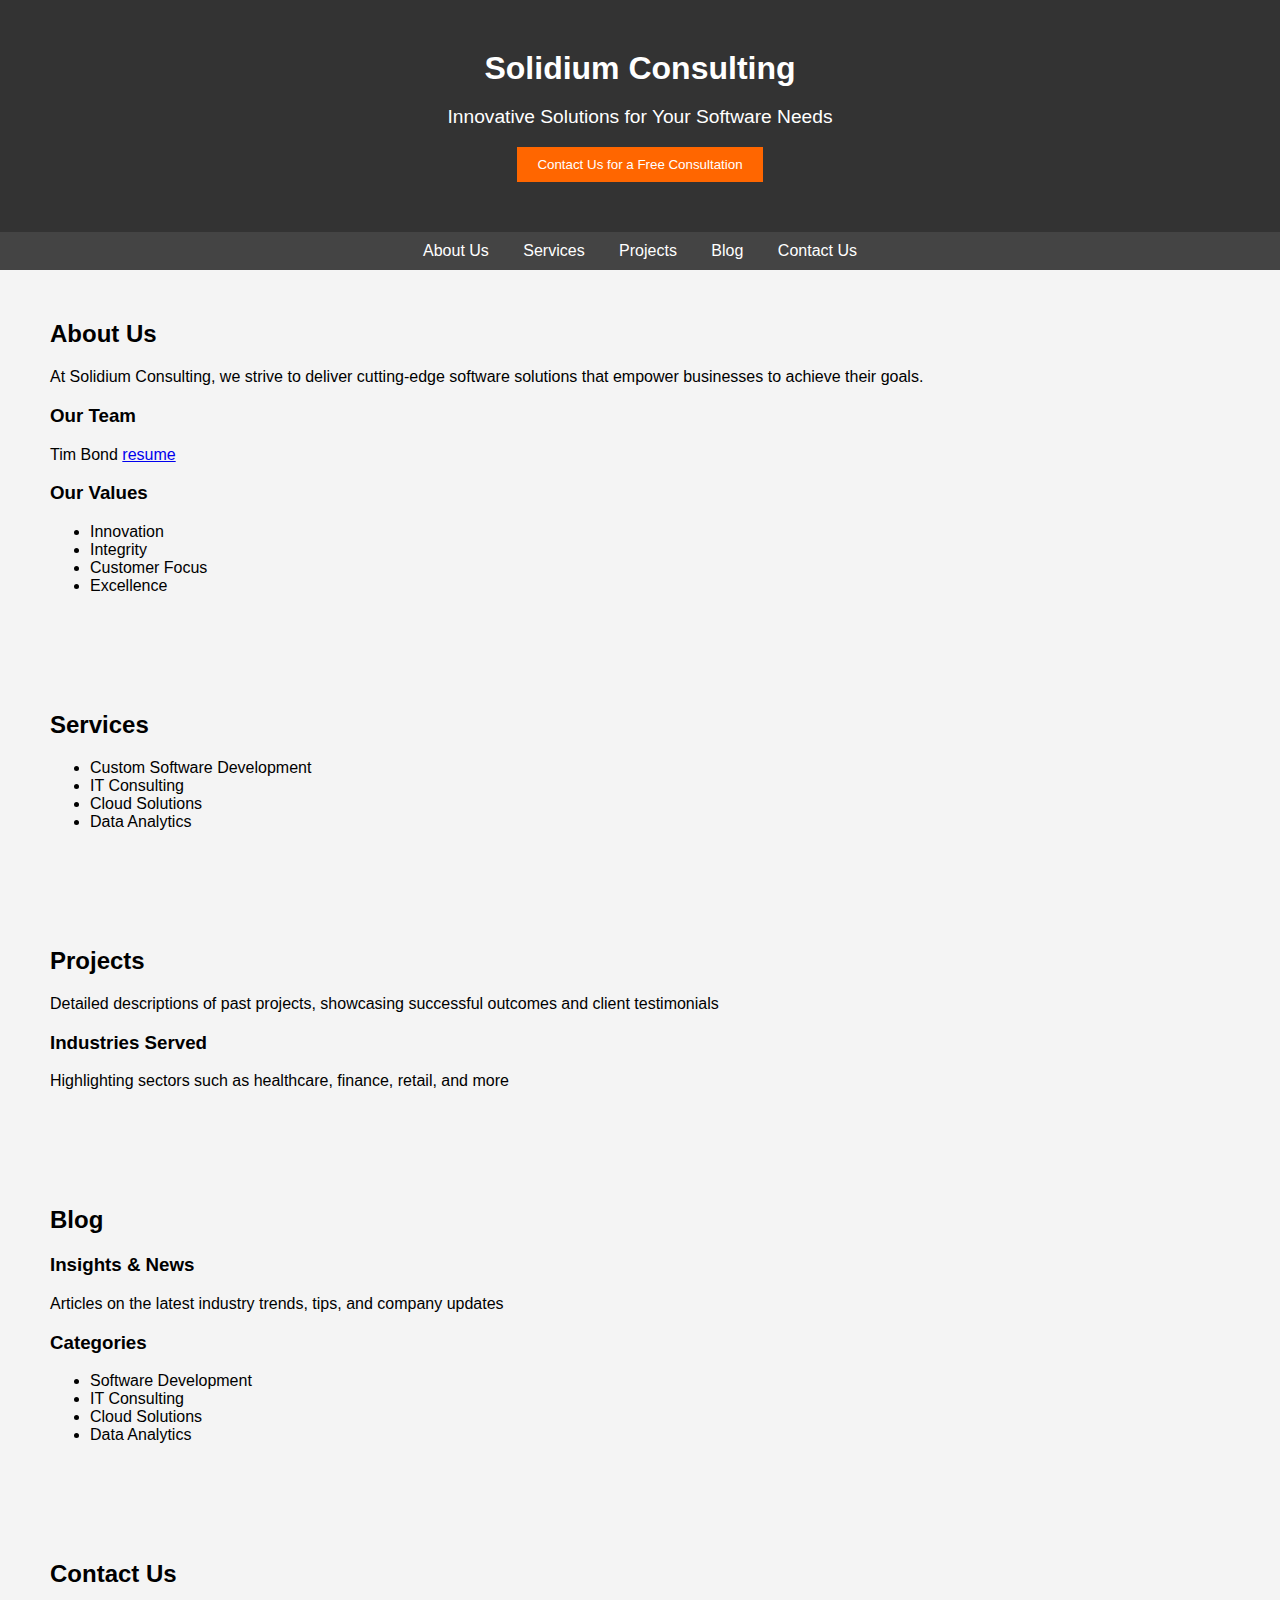
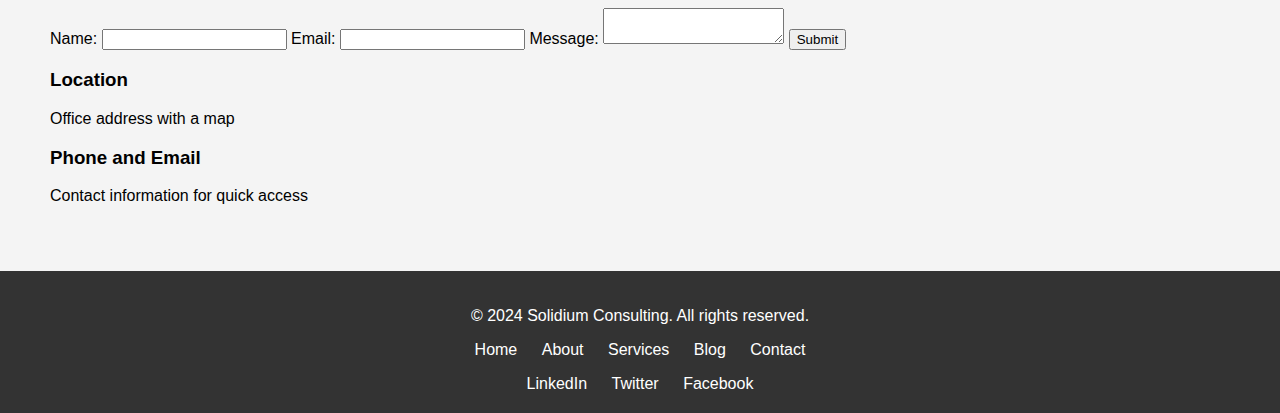
<file: index.html>
<!DOCTYPE html>
<html lang="en">
<head>
    <meta charset="UTF-8">
    <meta name="viewport" content="width=device-width, initial-scale=1.0">
    <title>Solidium Consulting</title>
    <link rel="stylesheet" href="styles.css">
</head>
<body>
    <header>
        <h1>Solidium Consulting</h1>
        <p>Innovative Solutions for Your Software Needs</p>
        <button>Contact Us for a Free Consultation</button>
    </header>

    <nav>
        <ul>
            <li><a href="#about">About Us</a></li>
            <li><a href="#services">Services</a></li>
            <li><a href="#projects">Projects</a></li>
            <li><a href="#blog">Blog</a></li>
            <li><a href="#contact">Contact Us</a></li>
        </ul>
    </nav>

    <section id="about">
        <h2>About Us</h2>
        <p>At Solidium Consulting, we strive to deliver cutting-edge software solutions that empower businesses to achieve their goals.</p>
        <h3>Our Team</h3>
        <p>Tim Bond <a href="resumes/TimCV.htm">resume</a></p>
        <h3>Our Values</h3>
        <ul>
            <li>Innovation</li>
            <li>Integrity</li>
            <li>Customer Focus</li>
            <li>Excellence</li>
        </ul>
    </section>

    <section id="services">
        <h2>Services</h2>
        <ul>
            <li>Custom Software Development</li>
            <li>IT Consulting</li>
            <li>Cloud Solutions</li>
            <li>Data Analytics</li>
        </ul>
    </section>

    <section id="projects">
        <h2>Projects</h2>
        <p>Detailed descriptions of past projects, showcasing successful outcomes and client testimonials</p>
        <h3>Industries Served</h3>
        <p>Highlighting sectors such as healthcare, finance, retail, and more</p>
    </section>

    <section id="blog">
        <h2>Blog</h2>
        <h3>Insights & News</h3>
        <p>Articles on the latest industry trends, tips, and company updates</p>
        <h3>Categories</h3>
        <ul>
            <li>Software Development</li>
            <li>IT Consulting</li>
            <li>Cloud Solutions</li>
            <li>Data Analytics</li>
        </ul>
    </section>

    <section id="contact">
        <h2>Contact Us</h2>
        <form>
            <label for="name">Name:</label>
            <input type="text" id="name" name="name">
            <label for="email">Email:</label>
            <input type="email" id="email" name="email">
            <label for="message">Message:</label>
            <textarea id="message" name="message"></textarea>
            <button type="submit">Submit</button>
        </form>
        <h3>Location</h3>
        <p>Office address with a map</p>
        <h3>Phone and Email</h3>
        <p>Contact information for quick access</p>
    </section>

    <footer>
        <p>© 2024 Solidium Consulting. All rights reserved.</p>
        <ul>
            <li><a href="#home">Home</a></li>
            <li><a href="#about">About</a></li>
            <li><a href="#services">Services</a></li>
            <li><a href="#blog">Blog</a></li>
            <li><a href="#contact">Contact</a></li>
        </ul>
        <div class="social-media">
            <a href="https://www.linkedin.com">LinkedIn</a>
            <a href="https://www.twitter.com">Twitter</a>
            <a href="https://www.facebook.com">Facebook</a>
        </div>
    </footer>
</body>
</html>
</file>
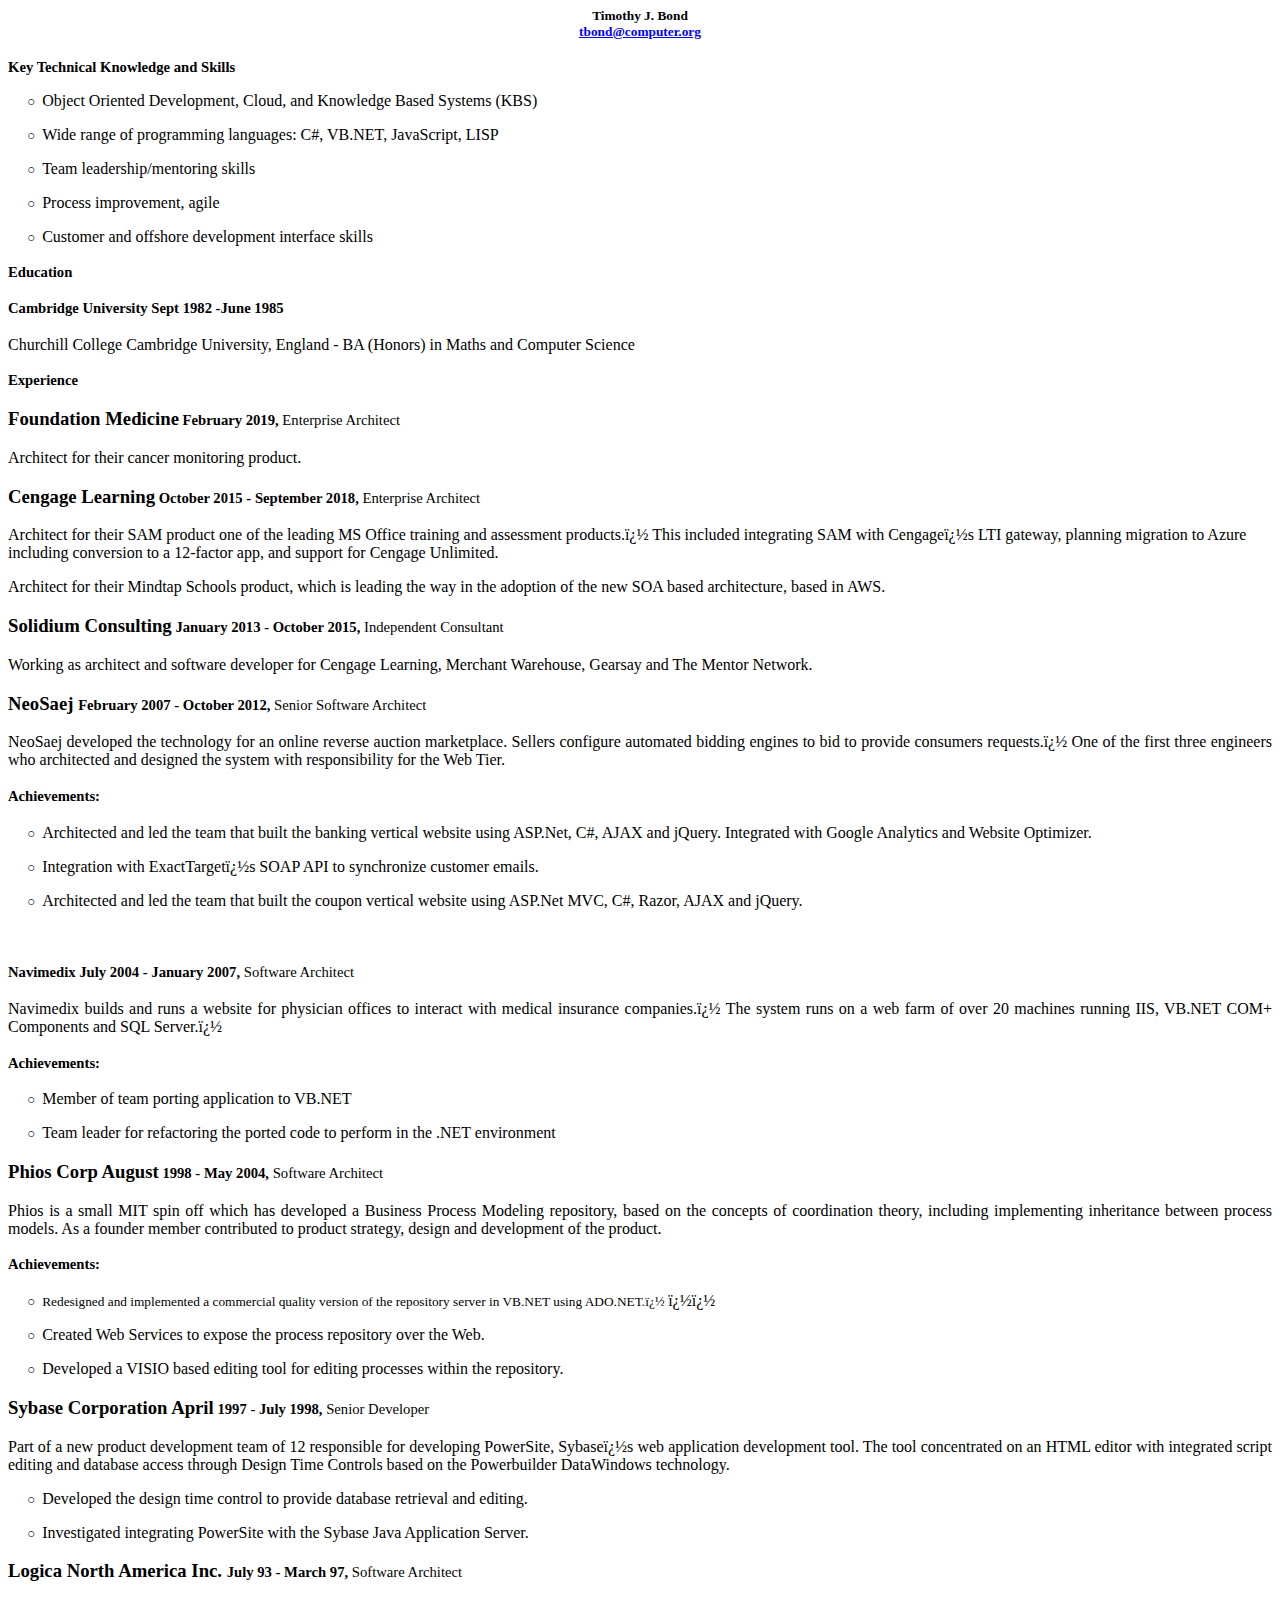
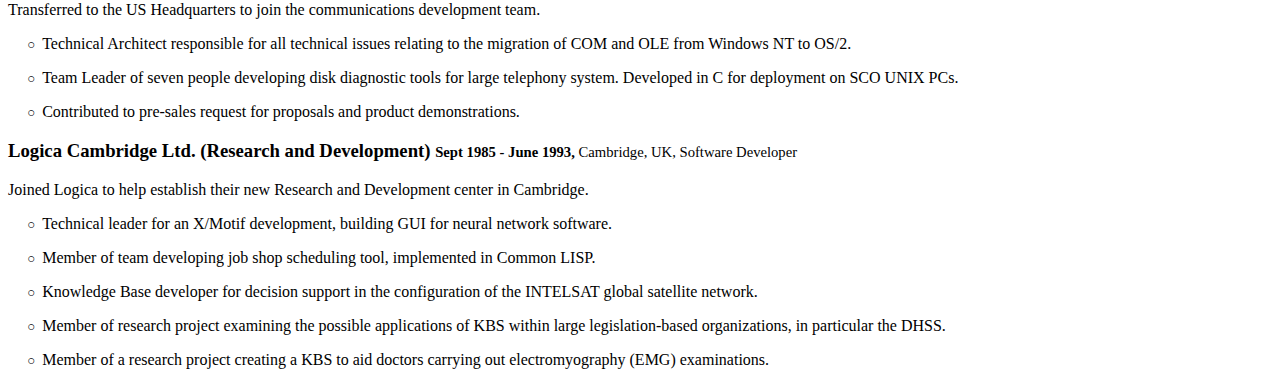
<file: resumes/TimCV.htm>
<html xmlns:v="urn:schemas-microsoft-com:vml"
xmlns:o="urn:schemas-microsoft-com:office:office"
xmlns:w="urn:schemas-microsoft-com:office:word"
xmlns:m="http://schemas.microsoft.com/office/2004/12/omml"
xmlns="http://www.w3.org/TR/REC-html40">

<head>
<meta http-equiv=Content-Type content="text/html; charset=windows-1252">
<meta name=ProgId content=Word.Document>
<meta name=Generator content="Microsoft Word 15">
<meta name=Originator content="Microsoft Word 15">
<style>
</style>
</head>

<body lang=EN-US style='tab-interval:.5in;word-wrap:break-word'>

<div class=WordSection1>

<p class=MsoNormal align=center style='margin-top:5.0pt;margin-right:0in;
margin-bottom:5.0pt;margin-left:0in;text-align:center;line-height:normal;
border:none;mso-padding-alt:31.0pt 31.0pt 31.0pt 31.0pt;mso-border-shadow:yes'><b
style='mso-bidi-font-weight:normal'><span style='font-size:10.0pt;font-family:
"Garamond",serif;mso-fareast-font-family:Garamond;mso-bidi-font-family:Garamond;
color:black'>Timothy J. Bond<br>
</span></b><a href="mailto:tbond@computer.org"><b style='mso-bidi-font-weight:
normal'><span style='font-size:10.0pt;font-family:"Garamond",serif;mso-fareast-font-family:
Garamond;mso-bidi-font-family:Garamond;color:blue'>tbond@computer.org</span></b></a><span
style='font-family:"Garamond",serif;mso-fareast-font-family:Garamond;
mso-bidi-font-family:Garamond;color:black'><o:p></o:p></span></p>

<h2 style='margin-top:14.0pt;margin-right:0in;margin-bottom:0in;margin-left:
0in;text-align:justify;line-height:116%;border:none;mso-padding-alt:31.0pt 31.0pt 31.0pt 31.0pt;
mso-border-shadow:yes'><span style='font-size:11.0pt;line-height:116%;
font-family:"Garamond",serif;mso-fareast-font-family:Garamond;mso-bidi-font-family:
Garamond;color:black'>Key Technical Knowledge and Skills<o:p></o:p></span></h2>

<p class=MsoNormal style='margin-left:.45in;text-align:justify;text-indent:
-.25in;line-height:normal;mso-list:l0 level1 lfo1;border:none;mso-padding-alt:
31.0pt 31.0pt 31.0pt 31.0pt;mso-border-shadow:yes'><![if !supportLists]><span
style='font-size:10.0pt;font-family:"Courier New";mso-fareast-font-family:"Courier New";
color:black'><span style='mso-list:Ignore'>&#9675;<span style='font:7.0pt "Times New Roman"'>&nbsp;&nbsp;
</span></span></span><![endif]><span style='font-family:"Garamond",serif;
mso-fareast-font-family:Garamond;mso-bidi-font-family:Garamond;color:black'>Object
Oriented </span><span style='font-family:"Garamond",serif;mso-fareast-font-family:
Garamond;mso-bidi-font-family:Garamond'>Development<span style='color:black'>,
Cloud, and Knowledge Based Systems (KBS) </span></span></p>

<p class=MsoNormal style='margin-left:.45in;text-align:justify;text-indent:
-.25in;line-height:normal;mso-list:l0 level1 lfo1;border:none;mso-padding-alt:
31.0pt 31.0pt 31.0pt 31.0pt;mso-border-shadow:yes'><![if !supportLists]><span
style='font-size:10.0pt;font-family:"Courier New";mso-fareast-font-family:"Courier New";
color:black'><span style='mso-list:Ignore'>&#9675;<span style='font:7.0pt "Times New Roman"'>&nbsp;&nbsp;
</span></span></span><![endif]><span style='font-family:"Garamond",serif;
mso-fareast-font-family:Garamond;mso-bidi-font-family:Garamond;color:black'>Wide
range of </span><span style='font-family:"Garamond",serif;mso-fareast-font-family:
Garamond;mso-bidi-font-family:Garamond'>programming languages<span
style='color:black'>: </span>C#, <span style='color:black'>VB.NET, JavaScript,
LISP </span></span></p>

<p class=MsoNormal style='margin-left:.45in;text-align:justify;text-indent:
-.25in;line-height:normal;mso-list:l0 level1 lfo1;border:none;mso-padding-alt:
31.0pt 31.0pt 31.0pt 31.0pt;mso-border-shadow:yes'><![if !supportLists]><span
style='font-size:10.0pt;font-family:"Courier New";mso-fareast-font-family:"Courier New";
color:black'><span style='mso-list:Ignore'>&#9675;<span style='font:7.0pt "Times New Roman"'>&nbsp;&nbsp;
</span></span></span><![endif]><span style='font-family:"Garamond",serif;
mso-fareast-font-family:Garamond;mso-bidi-font-family:Garamond;color:black'>Team
leadership/mentoring&nbsp;skills</span></p>

<p class=MsoNormal style='margin-left:.45in;text-align:justify;text-indent:
-.25in;line-height:normal;mso-list:l0 level1 lfo1;border:none;mso-padding-alt:
31.0pt 31.0pt 31.0pt 31.0pt;mso-border-shadow:yes'><![if !supportLists]><span
style='font-size:10.0pt;font-family:"Courier New";mso-fareast-font-family:"Courier New";
color:black'><span style='mso-list:Ignore'>&#9675;<span style='font:7.0pt "Times New Roman"'>&nbsp;&nbsp;
</span></span></span><![endif]><span style='font-family:"Garamond",serif;
mso-fareast-font-family:Garamond;mso-bidi-font-family:Garamond'>Process
improvement, agile </span></p>

<p class=MsoNormal style='margin-left:.45in;text-align:justify;text-indent:
-.25in;line-height:normal;mso-list:l0 level1 lfo1;border:none;mso-padding-alt:
31.0pt 31.0pt 31.0pt 31.0pt;mso-border-shadow:yes'><![if !supportLists]><span
style='font-size:10.0pt;font-family:"Courier New";mso-fareast-font-family:"Courier New";
color:black'><span style='mso-list:Ignore'>&#9675;<span style='font:7.0pt "Times New Roman"'>&nbsp;&nbsp;
</span></span></span><![endif]><span style='font-family:"Garamond",serif;
mso-fareast-font-family:Garamond;mso-bidi-font-family:Garamond;color:black'>Customer
and offshore development interface skills</span></p>

<h2 style='margin-top:14.0pt;margin-right:0in;margin-bottom:0in;margin-left:
0in;text-align:justify;line-height:116%;border:none;mso-padding-alt:31.0pt 31.0pt 31.0pt 31.0pt;
mso-border-shadow:yes'><span style='font-size:11.0pt;line-height:116%;
font-family:"Garamond",serif;mso-fareast-font-family:Garamond;mso-bidi-font-family:
Garamond;color:black'>Education<o:p></o:p></span></h2>

<h3 style='border:none;mso-padding-alt:31.0pt 31.0pt 31.0pt 31.0pt;mso-border-shadow:
yes'><span style='font-size:11.0pt;line-height:116%;color:black'>Cambridge
University Sept 1982 -June 1985<o:p></o:p></span></h3>

<p class=MsoNormal style='margin-bottom:6.0pt;text-align:justify;line-height:
normal;border:none;mso-padding-alt:31.0pt 31.0pt 31.0pt 31.0pt;mso-border-shadow:
yes'><span style='font-family:"Garamond",serif;mso-fareast-font-family:Garamond;
mso-bidi-font-family:Garamond;color:black'>Churchill College Cambridge
University, England - BA (Honors) in <span class=SpellE>Maths</span>
and&nbsp;Computer Science<o:p></o:p></span></p>

<h2 style='margin-top:14.0pt;margin-right:0in;margin-bottom:0in;margin-left:
0in;text-align:justify;line-height:116%;border:none;mso-padding-alt:31.0pt 31.0pt 31.0pt 31.0pt;
mso-border-shadow:yes'><span style='font-size:11.0pt;line-height:116%;
font-family:"Garamond",serif;mso-fareast-font-family:Garamond;mso-bidi-font-family:
Garamond;color:black'>Experience<o:p></o:p></span></h2>

<h3 style='line-height:normal'><a name="_b8zrxtocupi3"></a>Foundation Medicine<span
style='font-size:11.0pt'> February 2019, </span><span style='font-size:11.0pt;
font-weight:normal'>Enterprise Architect<o:p></o:p></span></h3>

<p class=MsoNormal><span style='font-family:"Garamond",serif;mso-fareast-font-family:
Garamond;mso-bidi-font-family:Garamond'>Architect for their cancer monitoring
product. </span></p>

<h3 style='line-height:normal;border:none;mso-padding-alt:31.0pt 31.0pt 31.0pt 31.0pt;
mso-border-shadow:yes'><a name="_m8pzml66p4ad"></a>Cengage Learning<span
style='font-size:11.0pt'> October 2015 - September 2018, </span><span
style='font-size:11.0pt;font-weight:normal'>Enterprise Architect<o:p></o:p></span></h3>

<p class=MsoNormal style='border:none;mso-padding-alt:31.0pt 31.0pt 31.0pt 31.0pt;
mso-border-shadow:yes'><span style='font-family:"Garamond",serif;mso-fareast-font-family:
Garamond;mso-bidi-font-family:Garamond'>Architect for their SAM <span
class=GramE>product</span> one of the leading MS Office training and assessment
products.<span style='mso-spacerun:yes'>� </span>This included integrating SAM
with Cengage�s LTI gateway, planning migration to Azure including conversion to
a 12-factor app, and support for Cengage Unlimited.<o:p></o:p></span></p>

<p class=MsoNormal style='border:none;mso-padding-alt:31.0pt 31.0pt 31.0pt 31.0pt;
mso-border-shadow:yes'><span style='font-family:"Garamond",serif;mso-fareast-font-family:
Garamond;mso-bidi-font-family:Garamond'>Architect for their <span class=SpellE>Mindtap</span>
Schools product, which is leading the way in the adoption of the new SOA based
architecture, based in AWS.<o:p></o:p></span></p>

<h3 style='line-height:normal;border:none;mso-padding-alt:31.0pt 31.0pt 31.0pt 31.0pt;
mso-border-shadow:yes'><a name="_dyubbejf9nw1"></a><span class=SpellE>Solidium</span>
Consulting<span style='font-size:11.0pt'> January 2013 - October 2015, </span><span
style='font-size:11.0pt;font-weight:normal'>Independent Consultant<o:p></o:p></span></h3>

<p class=MsoNormal style='border:none;mso-padding-alt:31.0pt 31.0pt 31.0pt 31.0pt;
mso-border-shadow:yes'><span class=GramE><span style='font-family:"Garamond",serif;
mso-fareast-font-family:Garamond;mso-bidi-font-family:Garamond'>Working</span></span><span
style='font-family:"Garamond",serif;mso-fareast-font-family:Garamond;
mso-bidi-font-family:Garamond'> as architect and software developer for Cengage
Learning, Merchant Warehouse, <span class=SpellE>Gearsay</span> and The Mentor
Network.<o:p></o:p></span></p>

<h3 style='border:none;mso-padding-alt:31.0pt 31.0pt 31.0pt 31.0pt;mso-border-shadow:
yes'><span class=SpellE><span style='color:black'>NeoSaej</span></span><span
style='color:black'> </span><span style='font-size:11.0pt;line-height:116%;
color:black'>February 2007 - </span><span style='font-size:11.0pt;line-height:
116%'>October 2012, </span><span style='font-size:11.0pt;line-height:116%;
font-weight:normal'>Senior Software Architect<span style='color:black'><o:p></o:p></span></span></h3>

<p class=MsoNormal style='text-align:justify;line-height:normal;border:none;
mso-padding-alt:31.0pt 31.0pt 31.0pt 31.0pt;mso-border-shadow:yes'><span
class=SpellE><span style='font-family:"Garamond",serif;mso-fareast-font-family:
Garamond;mso-bidi-font-family:Garamond;color:black'>NeoSaej</span></span><span
style='font-family:"Garamond",serif;mso-fareast-font-family:Garamond;
mso-bidi-font-family:Garamond;color:black'> developed</span><span
style='font-family:"Garamond",serif;mso-fareast-font-family:Garamond;
mso-bidi-font-family:Garamond'> the technology for an<span style='color:black'>
online reverse auction marketplace. Sellers configure automated bidding engines
to bid </span>to provide consumers requests.<span style='mso-spacerun:yes'>�
</span><span style='color:black'>One of the first three engineers who </span>architected
and designed <span style='color:black'>the system </span>with responsibility
for the Web Tier.<span style='color:black'><o:p></o:p></span></span></p>

<h3 style='border:none;mso-padding-alt:31.0pt 31.0pt 31.0pt 31.0pt;mso-border-shadow:
yes'><span style='font-size:11.0pt;line-height:116%;color:black'>Achievements:<o:p></o:p></span></h3>

<p class=MsoNormal style='margin-left:.45in;text-align:justify;text-indent:
-.25in;line-height:normal;mso-list:l0 level1 lfo1;border:none;mso-padding-alt:
31.0pt 31.0pt 31.0pt 31.0pt;mso-border-shadow:yes'><![if !supportLists]><span
style='font-size:10.0pt;font-family:"Courier New";mso-fareast-font-family:"Courier New";
color:black'><span style='mso-list:Ignore'>&#9675;<span style='font:7.0pt "Times New Roman"'>&nbsp;&nbsp;
</span></span></span><![endif]><span style='font-family:"Garamond",serif;
mso-fareast-font-family:Garamond;mso-bidi-font-family:Garamond;color:black'>Architected
and le</span><span style='font-family:"Garamond",serif;mso-fareast-font-family:
Garamond;mso-bidi-font-family:Garamond'>d the team that built the banking
vertical<span style='color:black'> website using ASP.Net, C#</span>,<span
style='color:black'> AJAX and jQuery. Integrated with Google Analytics and
Website Optimizer.</span></span></p>

<p class=MsoNormal style='margin-left:.45in;text-align:justify;text-indent:
-.25in;line-height:normal;mso-list:l0 level1 lfo1;border:none;mso-padding-alt:
31.0pt 31.0pt 31.0pt 31.0pt;mso-border-shadow:yes'><![if !supportLists]><span
style='font-size:10.0pt;font-family:"Courier New";mso-fareast-font-family:"Courier New";
color:black'><span style='mso-list:Ignore'>&#9675;<span style='font:7.0pt "Times New Roman"'>&nbsp;&nbsp;
</span></span></span><![endif]><span style='font-family:"Garamond",serif;
mso-fareast-font-family:Garamond;mso-bidi-font-family:Garamond;color:black'>Integration
with ExactTarget�s SOAP API to synchronize customer emails.</span></p>

<p class=MsoNormal style='margin-left:.45in;text-align:justify;text-indent:
-.25in;line-height:normal;mso-list:l0 level1 lfo1;border:none;mso-padding-alt:
31.0pt 31.0pt 31.0pt 31.0pt;mso-border-shadow:yes'><![if !supportLists]><span
style='font-size:10.0pt;font-family:"Courier New";mso-fareast-font-family:"Courier New";
color:black'><span style='mso-list:Ignore'>&#9675;<span style='font:7.0pt "Times New Roman"'>&nbsp;&nbsp;
</span></span></span><![endif]><span style='font-family:"Garamond",serif;
mso-fareast-font-family:Garamond;mso-bidi-font-family:Garamond'>Architected and
led the team that built the coupon vertical website using ASP.Net MVC, C#,
Razor, AJAX and jQuery.</span></p>

<h3 style='border:none;mso-padding-alt:31.0pt 31.0pt 31.0pt 31.0pt;mso-border-shadow:
yes'><span style='font-size:11.0pt;line-height:116%'><o:p>&nbsp;</o:p></span></h3>

<h3 style='border:none;mso-padding-alt:31.0pt 31.0pt 31.0pt 31.0pt;mso-border-shadow:
yes'><span class=SpellE><span style='font-size:11.0pt;line-height:116%;
color:black'>Navimedix</span></span><span style='font-size:11.0pt;line-height:
116%;color:black'> July 2004 - January 2007, </span><span style='font-size:
11.0pt;line-height:116%;font-weight:normal'>Software Architect<span
style='color:black'><o:p></o:p></span></span></h3>

<p class=MsoNormal style='text-align:justify;line-height:normal;border:none;
mso-padding-alt:31.0pt 31.0pt 31.0pt 31.0pt;mso-border-shadow:yes'><span
class=SpellE><span style='font-family:"Garamond",serif;mso-fareast-font-family:
Garamond;mso-bidi-font-family:Garamond;color:black'>Navimedix</span></span><span
style='font-family:"Garamond",serif;mso-fareast-font-family:Garamond;
mso-bidi-font-family:Garamond;color:black'> builds and runs a website for
physician offices to interact with medical insurance companies.<span
style='mso-spacerun:yes'>� </span>The system runs on a web farm of over 20
machines running IIS, VB.NET COM+ Components and SQL Server.<span
style='mso-spacerun:yes'>� </span><o:p></o:p></span></p>

<h3 style='border:none;mso-padding-alt:31.0pt 31.0pt 31.0pt 31.0pt;mso-border-shadow:
yes'><span style='font-size:11.0pt;line-height:116%;color:black'>Achievements:<o:p></o:p></span></h3>

<p class=MsoNormal style='margin-left:.45in;text-align:justify;text-indent:
-.25in;line-height:normal;mso-list:l0 level1 lfo1;border:none;mso-padding-alt:
31.0pt 31.0pt 31.0pt 31.0pt;mso-border-shadow:yes'><![if !supportLists]><span
style='font-size:10.0pt;font-family:"Courier New";mso-fareast-font-family:"Courier New";
color:black'><span style='mso-list:Ignore'>&#9675;<span style='font:7.0pt "Times New Roman"'>&nbsp;&nbsp;
</span></span></span><![endif]><span style='font-family:"Garamond",serif;
mso-fareast-font-family:Garamond;mso-bidi-font-family:Garamond;color:black'>Member
of team porting application to VB.NET</span></p>

<p class=MsoNormal style='margin-left:.45in;text-align:justify;text-indent:
-.25in;line-height:normal;mso-list:l0 level1 lfo1;border:none;mso-padding-alt:
31.0pt 31.0pt 31.0pt 31.0pt;mso-border-shadow:yes'><![if !supportLists]><span
style='font-size:10.0pt;font-family:"Courier New";mso-fareast-font-family:"Courier New";
color:black'><span style='mso-list:Ignore'>&#9675;<span style='font:7.0pt "Times New Roman"'>&nbsp;&nbsp;
</span></span></span><![endif]><span style='font-family:"Garamond",serif;
mso-fareast-font-family:Garamond;mso-bidi-font-family:Garamond;color:black'>Team
leader for refactoring the ported code to perform in the .NET environment</span></p>

<h3 style='border:none;mso-padding-alt:31.0pt 31.0pt 31.0pt 31.0pt;mso-border-shadow:
yes'><span class=SpellE><span style='color:black'>Phios</span></span><span
style='color:black'> Corp August</span><span style='font-size:11.0pt;
line-height:116%;color:black'> 1998 - May 2004,</span><span style='font-size:
11.0pt;line-height:116%;font-weight:normal'> Software Architect<span
style='color:black'><o:p></o:p></span></span></h3>

<p class=MsoNormal style='text-align:justify;line-height:normal;border:none;
mso-padding-alt:31.0pt 31.0pt 31.0pt 31.0pt;mso-border-shadow:yes'><span
class=SpellE><span style='font-family:"Garamond",serif;mso-fareast-font-family:
Garamond;mso-bidi-font-family:Garamond;color:black'>Phios</span></span><span
style='font-family:"Garamond",serif;mso-fareast-font-family:Garamond;
mso-bidi-font-family:Garamond;color:black'> is a small MIT spin off which has
developed a Business Process Modeling repository, based on the concepts of
coordination theory, including implementing inheritance between process models.
As a founder <span class=GramE>member</span> contributed to product strategy,
design and development of the product. <o:p></o:p></span></p>

<h3 style='border:none;mso-padding-alt:31.0pt 31.0pt 31.0pt 31.0pt;mso-border-shadow:
yes'><span style='font-size:11.0pt;line-height:116%;color:black'>Achievements:<o:p></o:p></span></h3>

<p class=MsoNormal style='margin-left:.45in;text-align:justify;text-indent:
-.25in;line-height:normal;mso-list:l0 level1 lfo1;border:none;mso-padding-alt:
31.0pt 31.0pt 31.0pt 31.0pt;mso-border-shadow:yes'><![if !supportLists]><span
style='font-size:10.0pt;font-family:"Courier New";mso-fareast-font-family:"Courier New";
color:black'><span style='mso-list:Ignore'>&#9675;<span style='font:7.0pt "Times New Roman"'>&nbsp;&nbsp;
</span></span></span><![endif]><span style='font-size:10.0pt;font-family:"Times New Roman",serif;
mso-fareast-font-family:"Times New Roman"'>Red<span style='color:black'>esigned
and implemented </span>a commercial quality<span style='color:black'> version
of the repository server in VB.NET using ADO.NET.<span
style='mso-spacerun:yes'>� </span></span></span><span style='font-family:"Garamond",serif;
mso-fareast-font-family:Garamond;mso-bidi-font-family:Garamond;color:black'><span
style='mso-spacerun:yes'>��</span></span></p>

<p class=MsoNormal style='margin-left:.45in;text-align:justify;text-indent:
-.25in;line-height:normal;mso-list:l0 level1 lfo1;border:none;mso-padding-alt:
31.0pt 31.0pt 31.0pt 31.0pt;mso-border-shadow:yes'><![if !supportLists]><span
style='font-size:10.0pt;font-family:"Courier New";mso-fareast-font-family:"Courier New";
color:black'><span style='mso-list:Ignore'>&#9675;<span style='font:7.0pt "Times New Roman"'>&nbsp;&nbsp;
</span></span></span><![endif]><span style='font-family:"Garamond",serif;
mso-fareast-font-family:Garamond;mso-bidi-font-family:Garamond;color:black'>Created
Web Services to expose the process repository over the Web.&nbsp; </span></p>

<p class=MsoNormal style='margin-left:.45in;text-align:justify;text-indent:
-.25in;line-height:normal;mso-list:l0 level1 lfo1;border:none;mso-padding-alt:
31.0pt 31.0pt 31.0pt 31.0pt;mso-border-shadow:yes'><![if !supportLists]><span
style='font-size:10.0pt;font-family:"Courier New";mso-fareast-font-family:"Courier New";
color:black'><span style='mso-list:Ignore'>&#9675;<span style='font:7.0pt "Times New Roman"'>&nbsp;&nbsp;
</span></span></span><![endif]><span style='font-family:"Garamond",serif;
mso-fareast-font-family:Garamond;mso-bidi-font-family:Garamond;color:black'>Developed
a VISIO based editing tool for editing processes within the repository.</span></p>

<h3 style='border:none;mso-padding-alt:31.0pt 31.0pt 31.0pt 31.0pt;mso-border-shadow:
yes'><span style='color:black'>Sybase Corporation April</span><span
style='font-size:11.0pt;line-height:116%;color:black'> 1997 - July 1998, </span><span
style='font-size:11.0pt;line-height:116%;font-weight:normal'>Senior Developer<span
style='color:black'><o:p></o:p></span></span></h3>

<p class=MsoNormal style='text-align:justify;line-height:normal;border:none;
mso-padding-alt:31.0pt 31.0pt 31.0pt 31.0pt;mso-border-shadow:yes'><span
style='font-family:"Garamond",serif;mso-fareast-font-family:Garamond;
mso-bidi-font-family:Garamond;color:black'>Part of a new product development
team of 12 responsible for developing <span class=SpellE>PowerSite</span>,
Sybase�s </span><span style='font-family:"Garamond",serif;mso-fareast-font-family:
Garamond;mso-bidi-font-family:Garamond'>w<span style='color:black'>eb
application development tool. The tool concentrated on an HTML editor with
integrated script editing and database access through Design Time Controls
based on the <span class=SpellE>Powerbuilder</span> <span class=SpellE>DataWindows</span>
technology. <o:p></o:p></span></span></p>

<p class=MsoNormal style='margin-left:.45in;text-align:justify;text-indent:
-.25in;line-height:normal;mso-list:l0 level1 lfo1;border:none;mso-padding-alt:
31.0pt 31.0pt 31.0pt 31.0pt;mso-border-shadow:yes'><![if !supportLists]><span
style='font-size:10.0pt;font-family:"Courier New";mso-fareast-font-family:"Courier New";
color:black'><span style='mso-list:Ignore'>&#9675;<span style='font:7.0pt "Times New Roman"'>&nbsp;&nbsp;
</span></span></span><![endif]><span style='font-family:"Garamond",serif;
mso-fareast-font-family:Garamond;mso-bidi-font-family:Garamond;color:black'>Developed
the design time control to provide database retrieval and editing.</span></p>

<p class=MsoNormal style='margin-left:.45in;text-align:justify;text-indent:
-.25in;line-height:normal;mso-list:l0 level1 lfo1;border:none;mso-padding-alt:
31.0pt 31.0pt 31.0pt 31.0pt;mso-border-shadow:yes'><![if !supportLists]><span
style='font-size:10.0pt;font-family:"Courier New";mso-fareast-font-family:"Courier New";
color:black'><span style='mso-list:Ignore'>&#9675;<span style='font:7.0pt "Times New Roman"'>&nbsp;&nbsp;
</span></span></span><![endif]><span style='font-family:"Garamond",serif;
mso-fareast-font-family:Garamond;mso-bidi-font-family:Garamond;color:black'>Investigated
integrating <span class=SpellE>PowerSite</span> with the Sybase Java
Application Server.</span></p>

<h3 style='border:none;mso-padding-alt:31.0pt 31.0pt 31.0pt 31.0pt;mso-border-shadow:
yes'><span style='color:black'>Logica North America Inc. </span><span
style='font-size:11.0pt;line-height:116%;color:black'> July 93 - March 97, </span><span
style='font-size:11.0pt;line-height:116%;font-weight:normal'>Software Architect<span
style='color:black'> <o:p></o:p></span></span></h3>

<p class=MsoNormal style='text-align:justify;line-height:normal;border:none;
mso-padding-alt:31.0pt 31.0pt 31.0pt 31.0pt;mso-border-shadow:yes'><span
style='font-family:"Garamond",serif;mso-fareast-font-family:Garamond;
mso-bidi-font-family:Garamond;color:black'>Transferred to the US Headquarters
to join the communications development team.<o:p></o:p></span></p>

<p class=MsoNormal style='margin-left:.45in;text-align:justify;text-indent:
-.25in;line-height:normal;mso-list:l0 level1 lfo1;border:none;mso-padding-alt:
31.0pt 31.0pt 31.0pt 31.0pt;mso-border-shadow:yes'><![if !supportLists]><span
style='font-size:10.0pt;font-family:"Courier New";mso-fareast-font-family:"Courier New";
color:black'><span style='mso-list:Ignore'>&#9675;<span style='font:7.0pt "Times New Roman"'>&nbsp;&nbsp;
</span></span></span><![endif]><span style='font-family:"Garamond",serif;
mso-fareast-font-family:Garamond;mso-bidi-font-family:Garamond;color:black'>Technical
Architect <span class=GramE>responsible</span> for all technical issues
relating to the migration of COM and OLE from Windows NT to OS/2. </span></p>

<p class=MsoNormal style='margin-left:.45in;text-align:justify;text-indent:
-.25in;line-height:normal;mso-list:l0 level1 lfo1;border:none;mso-padding-alt:
31.0pt 31.0pt 31.0pt 31.0pt;mso-border-shadow:yes'><![if !supportLists]><span
style='font-size:10.0pt;font-family:"Courier New";mso-fareast-font-family:"Courier New";
color:black'><span style='mso-list:Ignore'>&#9675;<span style='font:7.0pt "Times New Roman"'>&nbsp;&nbsp;
</span></span></span><![endif]><span style='font-family:"Garamond",serif;
mso-fareast-font-family:Garamond;mso-bidi-font-family:Garamond;color:black'>Team
Leader of seven people developing disk diagnostic tools for large telephony <span
class=GramE>system</span>. Developed in C for deployment on SCO UNIX PCs.</span></p>

<p class=MsoNormal style='margin-left:.45in;text-align:justify;text-indent:
-.25in;line-height:normal;mso-list:l0 level1 lfo1;border:none;mso-padding-alt:
31.0pt 31.0pt 31.0pt 31.0pt;mso-border-shadow:yes'><![if !supportLists]><span
style='font-size:10.0pt;font-family:"Courier New";mso-fareast-font-family:"Courier New";
color:black'><span style='mso-list:Ignore'>&#9675;<span style='font:7.0pt "Times New Roman"'>&nbsp;&nbsp;
</span></span></span><![endif]><span style='font-family:"Garamond",serif;
mso-fareast-font-family:Garamond;mso-bidi-font-family:Garamond;color:black'>Contributed
to pre-sales request for proposals and product demonstrations.</span></p>

<h3 style='border:none;mso-padding-alt:31.0pt 31.0pt 31.0pt 31.0pt;mso-border-shadow:
yes'>Logica Cambridge Ltd. (Research and Development) <span style='font-size:
11.0pt;line-height:116%'>Sept 1985 - June 1993,<span style='color:black'> </span></span><span
style='font-size:11.0pt;line-height:116%;color:black;font-weight:normal'>Cambridge,
UK, Software Developer<o:p></o:p></span></h3>

<p class=MsoNormal style='text-align:justify;line-height:normal;border:none;
mso-padding-alt:31.0pt 31.0pt 31.0pt 31.0pt;mso-border-shadow:yes'><span
class=GramE><span style='font-family:"Garamond",serif;mso-fareast-font-family:
Garamond;mso-bidi-font-family:Garamond;color:black'>Joined Logica</span></span><span
style='font-family:"Garamond",serif;mso-fareast-font-family:Garamond;
mso-bidi-font-family:Garamond;color:black'> to help establish their new
Research and Development center in Cambridge.<o:p></o:p></span></p>

<p class=MsoNormal style='margin-left:.45in;text-align:justify;text-indent:
-.25in;line-height:normal;mso-list:l0 level1 lfo1;border:none;mso-padding-alt:
31.0pt 31.0pt 31.0pt 31.0pt;mso-border-shadow:yes'><![if !supportLists]><span
style='font-size:10.0pt;font-family:"Courier New";mso-fareast-font-family:"Courier New";
color:black'><span style='mso-list:Ignore'>&#9675;<span style='font:7.0pt "Times New Roman"'>&nbsp;&nbsp;
</span></span></span><![endif]><span style='font-family:"Garamond",serif;
mso-fareast-font-family:Garamond;mso-bidi-font-family:Garamond;color:black'>Technical
leader for an X/Motif development, building GUI for neural network software.</span></p>

<p class=MsoNormal style='margin-left:.45in;text-align:justify;text-indent:
-.25in;line-height:normal;mso-list:l0 level1 lfo1;border:none;mso-padding-alt:
31.0pt 31.0pt 31.0pt 31.0pt;mso-border-shadow:yes'><![if !supportLists]><span
style='font-size:10.0pt;font-family:"Courier New";mso-fareast-font-family:"Courier New";
color:black'><span style='mso-list:Ignore'>&#9675;<span style='font:7.0pt "Times New Roman"'>&nbsp;&nbsp;
</span></span></span><![endif]><span style='font-family:"Garamond",serif;
mso-fareast-font-family:Garamond;mso-bidi-font-family:Garamond;color:black'>Member
of team developing job shop scheduling tool</span><span style='font-family:
"Garamond",serif;mso-fareast-font-family:Garamond;mso-bidi-font-family:Garamond'>,<span
style='color:black'> implemented in Common LISP.</span></span></p>

<p class=MsoNormal style='margin-left:.45in;text-align:justify;text-indent:
-.25in;line-height:normal;mso-list:l0 level1 lfo1;border:none;mso-padding-alt:
31.0pt 31.0pt 31.0pt 31.0pt;mso-border-shadow:yes'><![if !supportLists]><span
style='font-size:10.0pt;font-family:"Courier New";mso-fareast-font-family:"Courier New";
color:black'><span style='mso-list:Ignore'>&#9675;<span style='font:7.0pt "Times New Roman"'>&nbsp;&nbsp;
</span></span></span><![endif]><span style='font-family:"Garamond",serif;
mso-fareast-font-family:Garamond;mso-bidi-font-family:Garamond'>Knowledge Base
developer<span style='color:black'> for </span>decision support in <span
style='color:black'>the configuration of the INTELSAT global satellite network.
</span></span></p>

<p class=MsoNormal style='margin-left:.45in;text-align:justify;text-indent:
-.25in;line-height:normal;mso-list:l0 level1 lfo1;border:none;mso-padding-alt:
31.0pt 31.0pt 31.0pt 31.0pt;mso-border-shadow:yes'><![if !supportLists]><span
style='font-size:10.0pt;font-family:"Courier New";mso-fareast-font-family:"Courier New";
color:black'><span style='mso-list:Ignore'>&#9675;<span style='font:7.0pt "Times New Roman"'>&nbsp;&nbsp;
</span></span></span><![endif]><span style='font-family:"Garamond",serif;
mso-fareast-font-family:Garamond;mso-bidi-font-family:Garamond;color:black'>Member
of </span><span style='font-family:"Garamond",serif;mso-fareast-font-family:
Garamond;mso-bidi-font-family:Garamond'>research project<span style='color:
black'> examining the possible applications of KBS within large legislation</span>-<span
style='color:black'>based organizations, <span class=GramE>in particular</span>
the DHSS. </span></span></p>

<p class=MsoNormal style='margin-left:.45in;text-align:justify;text-indent:
-.25in;line-height:normal;mso-list:l0 level1 lfo1;border:none;mso-padding-alt:
31.0pt 31.0pt 31.0pt 31.0pt;mso-border-shadow:yes'><![if !supportLists]><span
style='font-size:10.0pt;font-family:"Courier New";mso-fareast-font-family:"Courier New";
color:black'><span style='mso-list:Ignore'>&#9675;<span style='font:7.0pt "Times New Roman"'>&nbsp;&nbsp;
</span></span></span><![endif]><span style='font-family:"Garamond",serif;
mso-fareast-font-family:Garamond;mso-bidi-font-family:Garamond'>Member of a
research project creating<span style='color:black'> a KBS to aid doctors
carrying out electromyography (EMG) examinations. </span></span></p>

</div>

</body>

</html>
</file>
<file: styles.css>
body {
    font-family: Arial, sans-serif;
    margin: 0;
    padding: 0;
}

header {
    background: #333;
    color: #fff;
    text-align: center;
    padding: 50px 0;
}

header h1 {
    margin: 0;
}

header p {
    font-size: 1.2em;
}

header button {
    padding: 10px 20px;
    background: #ff6600;
    color: #fff;
    border: none;
    cursor: pointer;
}

nav {
    background: #444;
    padding: 10px 0;
}

nav ul {
    list-style: none;
    margin: 0;
    padding: 0;
    text-align: center;
}

nav ul li {
    display: inline;
    margin: 0 15px;
}

nav ul li a {
    color: #fff;
    text-decoration: none;
}

section {
    padding: 50px;
    background: #f4f4f4;
}

section h2 {
    margin-top: 0;
}

footer {
    background: #333;
    color: #fff;
    text-align: center;
    padding: 20px 0;
}

footer ul {
    list-style: none;
    padding: 0;
}

footer ul li {
    display: inline;
    margin: 0 10px;
}

footer ul li a {
    color: #fff;
    text-decoration: none;
}

footer .social-media a {
    margin: 0 10px;
    color: #fff;
    text-decoration: none;
}
</file>
